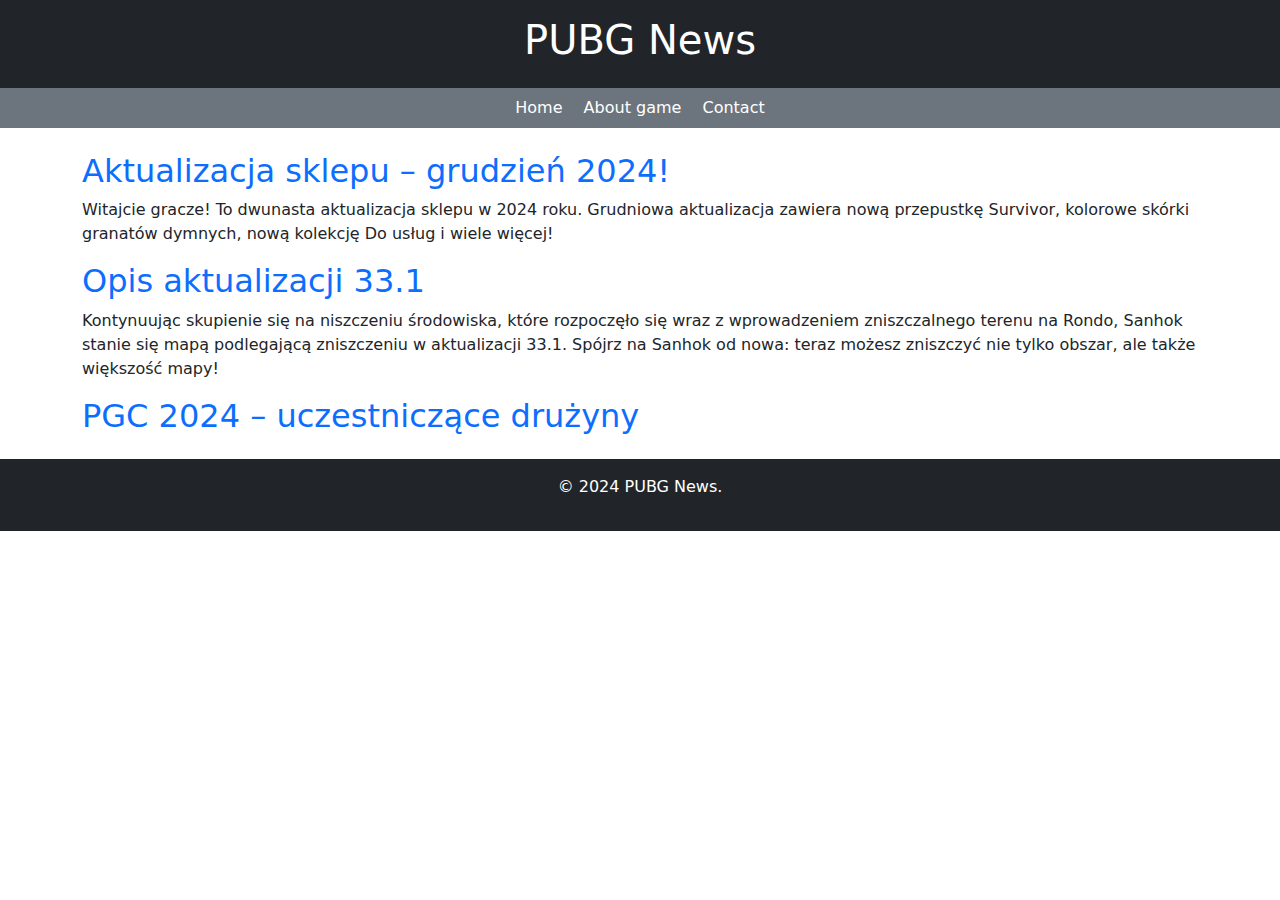
<file: index.html>
<!DOCTYPE html>
<html lang="en">
<head>
  <meta charset="UTF-8">
  <meta name="viewport" content="width=device-width, initial-scale=1.0">
  <title>PUBG News</title>
  <link rel="stylesheet" href="styles.css">

  <link rel="stylesheet" href="https://cdn.jsdelivr.net/npm/bootstrap@5.3.0-alpha1/dist/css/bootstrap.min.css">
</head>
<body>
<header class="bg-dark text-white text-center py-3">
  <h1>PUBG News</h1>
</header>

<nav class="bg-secondary text-center py-2">
  <a href="index.html" class="text-white mx-2">Home</a>
  <a href="about.html" class="text-white mx-2">About game</a>
  <a href="contact.html" class="text-white mx-2">Contact</a>
</nav>

<div class="container mt-4">
  <div class="mb-3">
    <h2><a href="index1.html" class="text-decoration-none">Aktualizacja sklepu – grudzień 2024!</a></h2>
    <p>Witajcie gracze!

      To dwunasta aktualizacja sklepu w 2024 roku.

      Grudniowa aktualizacja zawiera nową przepustkę Survivor, kolorowe skórki granatów dymnych, nową kolekcję Do usług i wiele więcej! </p>
  </div>
  <div class="mb-3">
    <h2><a href="index3.html"  class="text-decoration-none">Opis aktualizacji 33.1</a></h2>
    <p>Kontynuując skupienie się na niszczeniu środowiska, które rozpoczęło się wraz z wprowadzeniem zniszczalnego terenu na Rondo, Sanhok stanie się mapą podlegającą zniszczeniu w aktualizacji 33.1. Spójrz na Sanhok od nowa: teraz możesz zniszczyć nie tylko obszar, ale także większość mapy!</p>
  </div>
  <div class="mb-3">
    <h2><a href="index4.html"  class="text-decoration-none">PGC 2024 – uczestniczące drużyny</a></h2>
  </div>
</div>

<footer class="bg-dark text-white text-center py-3 mt-4">
  <p>&copy; 2024 PUBG News. </p>
</footer>
<script src="https://cdn.jsdelivr.net/npm/bootstrap@5.3.0-alpha1/dist/js/bootstrap.bundle.min.js"></script>
</body>
</html>
</file>
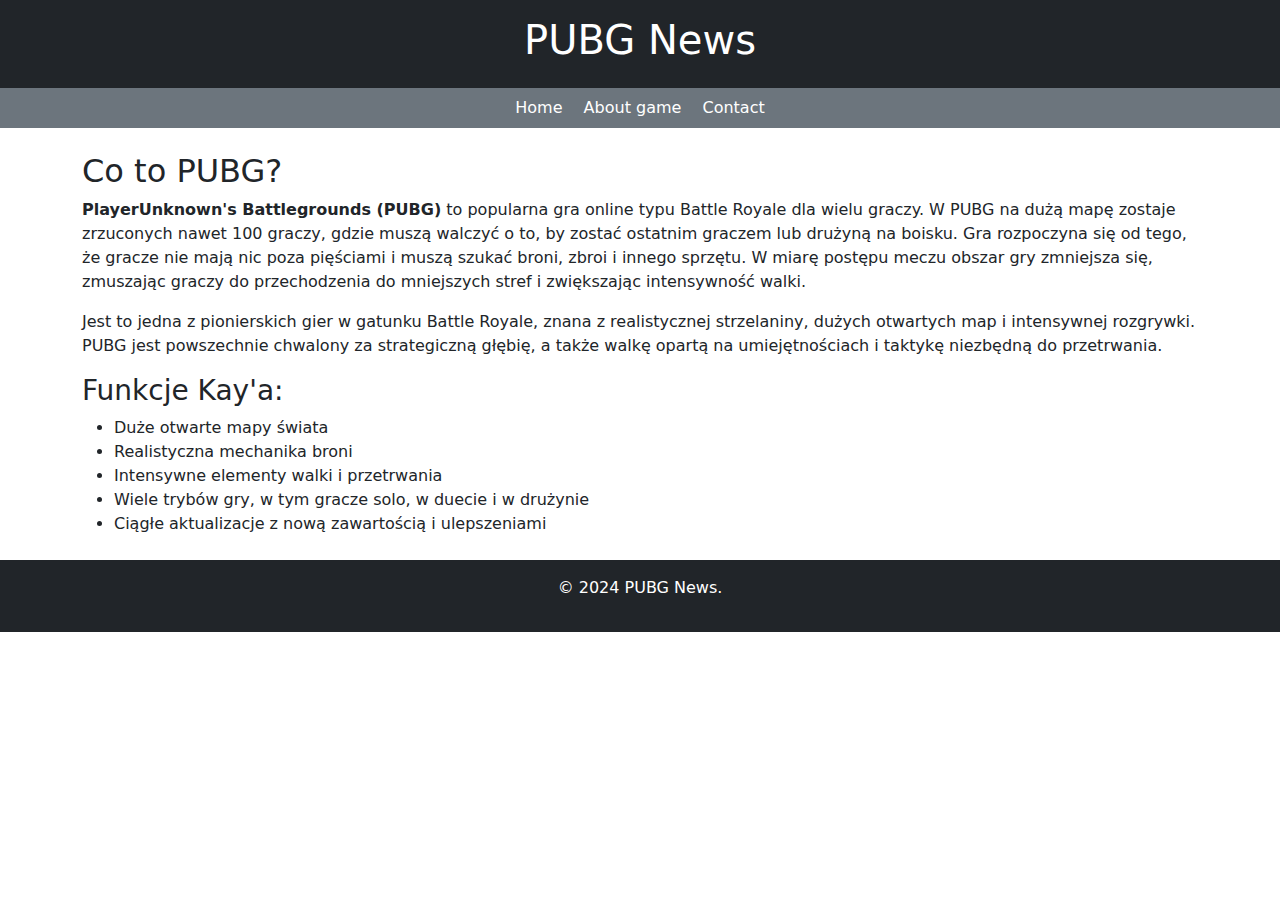
<file: about.html>
<!DOCTYPE html>
<html lang="en">
<head>
  <meta charset="UTF-8">
  <meta name="viewport" content="width=device-width, initial-scale=1.0">
  <title>About PUBG</title>
  <link rel="stylesheet" href="about.css">
  <link rel="stylesheet" href="https://cdn.jsdelivr.net/npm/bootstrap@5.3.0-alpha1/dist/css/bootstrap.min.css">
  <script src="https://cdn.jsdelivr.net/npm/bootstrap@5.3.0-alpha1/dist/js/bootstrap.bundle.min.js"></script>
</head>
<body>

<header class="bg-dark text-white text-center py-3">
  <h1>PUBG News</h1>
</header>

<nav class="bg-secondary text-center py-2">
  <a href="index.html" class="text-white mx-2">Home</a>
  <a href="about.html" class="text-white mx-2">About game</a>
  <a href="contact.html" class="text-white mx-2">Contact</a>
</nav>

<div class="container mt-4">
  <h2>Co to PUBG?</h2>
  <p><strong>PlayerUnknown's Battlegrounds (PUBG)</strong> to popularna gra online typu Battle Royale dla wielu graczy. W PUBG na dużą mapę zostaje zrzuconych nawet 100 graczy, gdzie muszą walczyć o to, by zostać ostatnim graczem lub drużyną na boisku. Gra rozpoczyna się od tego, że gracze nie mają nic poza pięściami i muszą szukać broni, zbroi i innego sprzętu. W miarę postępu meczu obszar gry zmniejsza się, zmuszając graczy do przechodzenia do mniejszych stref i zwiększając intensywność walki.</p>

  <p>Jest to jedna z pionierskich gier w gatunku Battle Royale, znana z realistycznej strzelaniny, dużych otwartych map i intensywnej rozgrywki. PUBG jest powszechnie chwalony za strategiczną głębię, a także walkę opartą na umiejętnościach i taktykę niezbędną do przetrwania.</p>

  <h3>Funkcje Kay'a:</h3>
  <ul>
    <li>Duże otwarte mapy świata</li>
    <li>Realistyczna mechanika broni</li>
    <li>Intensywne elementy walki i przetrwania</li>
    <li>Wiele trybów gry, w tym gracze solo, w duecie i w drużynie</li>
    <li>Ciągłe aktualizacje z nową zawartością i ulepszeniami</li>
  </ul>
</div>
<footer class="bg-dark text-white text-center py-3 mt-4">
  <p>&copy; 2024 PUBG News. </p>
</footer>
</body>
</html>
</file>
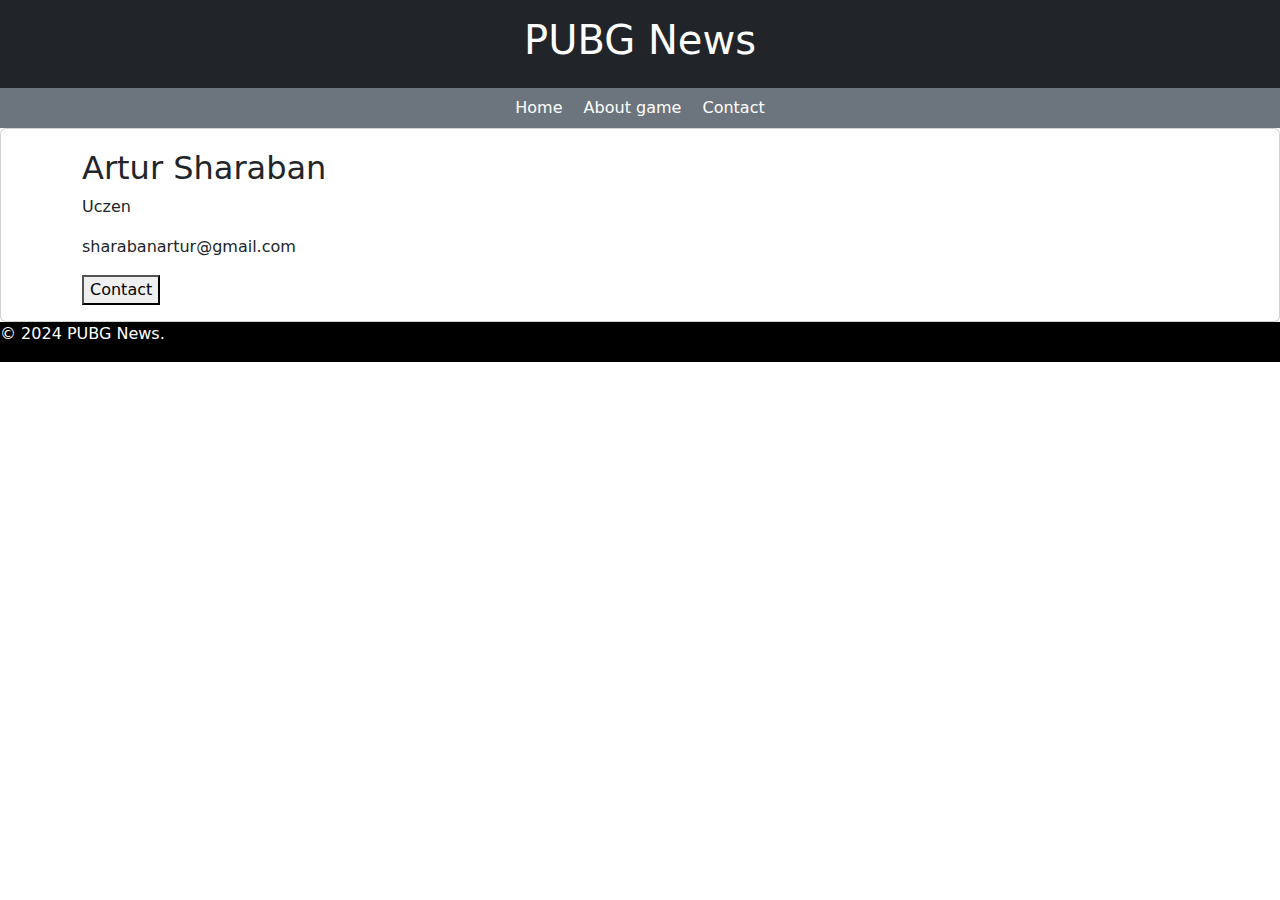
<file: contact.html>
<!DOCTYPE html>
<html lang="en">
<head>
  <meta charset="UTF-8">
  <meta name="viewport" content="width=device-width, initial-scale=1.0">
  <title>Follow Us - PUBG News</title>
  <link rel="stylesheet" href="styles.css">
  <link rel="stylesheet" href="https://cdn.jsdelivr.net/npm/bootstrap@5.3.0-alpha1/dist/css/bootstrap.min.css">
  <script src="https://cdn.jsdelivr.net/npm/bootstrap@5.3.0-alpha1/dist/js/bootstrap.bundle.min.js"></script>
</head>
<body>
<!-- Шапка сайта -->
<header class="bg-dark text-white text-center py-3">
  <h1>PUBG News</h1>
</header>

<!-- Меню навигации -->
<nav class="bg-secondary text-center py-2">
  <a href="index.html" class="text-white mx-2">Home</a>
  <a href="about.html" class="text-white mx-2">About game</a>
  <a href="contact.html" class="text-white mx-2">Contact</a>
</nav>
<!-- Основное содержимое -->
<div class="row">
  <div class="column">
    <div class="card">
      <div class="container">
        <h2>Artur Sharaban</h2>
        <p class="title">Uczen</p>
        <p>sharabanartur@gmail.com</p>
        <form action="https://www.instagram.com/artur_sharaban07/?next=%2F"target="_blank">
        <p><button>Contact</button></p>
      </div>
    </div>
  </div>

<footer>
  <p>&copy; 2024 PUBG News.</p>
</footer>
</body>
</html>
</file>
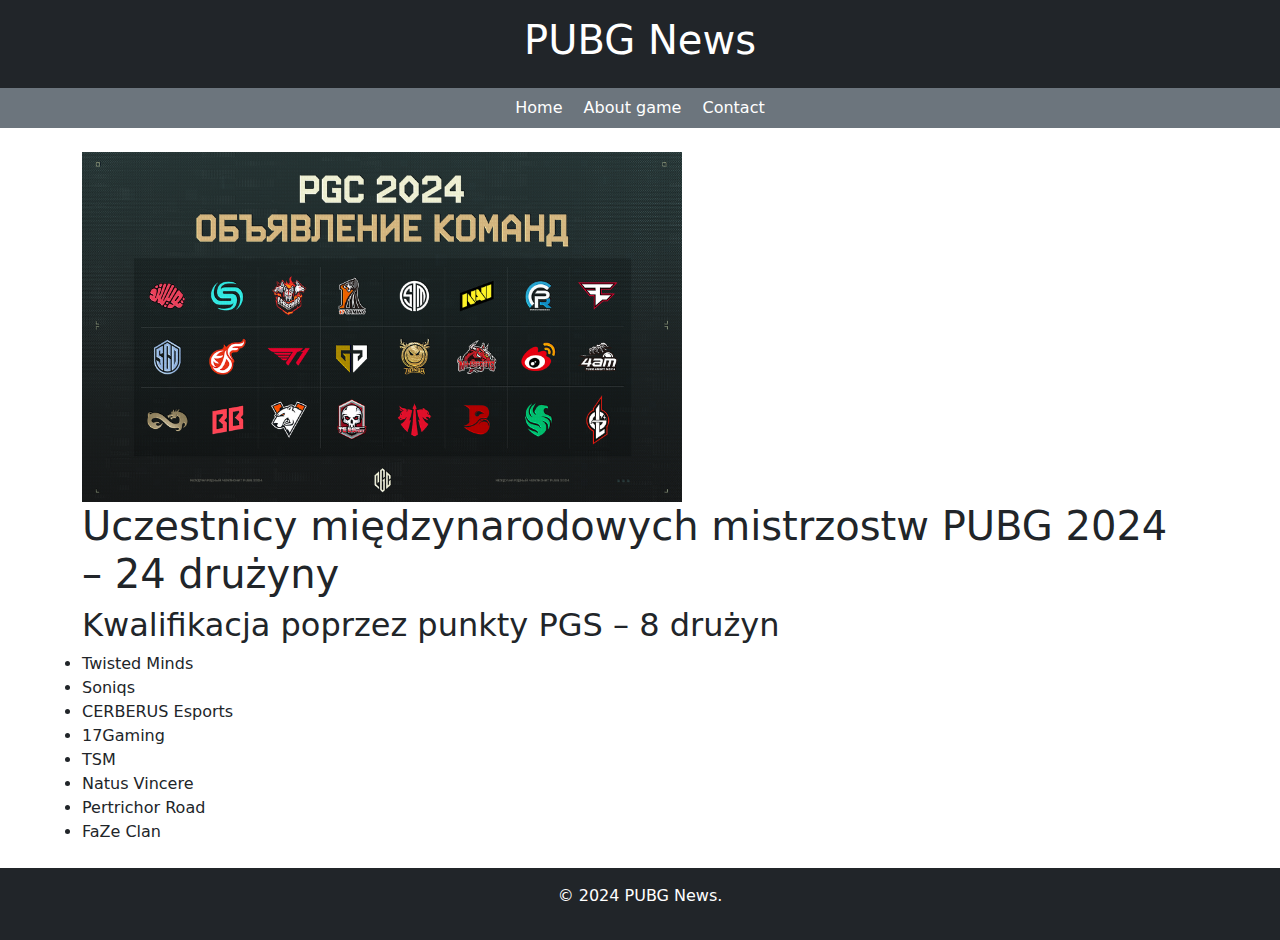
<file: index4.html>
<!DOCTYPE html>
<html lang="en">
<head>
  <meta charset="UTF-8">
  <meta name="viewport" content="width=device-width, initial-scale=1.0">
  <title>PGC 2024 – uczestniczące drużyny</title>
  <link rel="stylesheet" href="styles3.css">
  <link rel="stylesheet" href="https://cdn.jsdelivr.net/npm/bootstrap@5.3.0-alpha1/dist/css/bootstrap.min.css">
  <script src="https://cdn.jsdelivr.net/npm/bootstrap@5.3.0-alpha1/dist/js/bootstrap.bundle.min.js"></script>
</head>
<body>

<header class="bg-dark text-white text-center py-3">
  <h1>PUBG News</h1>
</header>


<nav class="bg-secondary text-center py-2">
  <a href="index.html" class="text-white mx-2">Home</a>
  <a href="about.html" class="text-white mx-2">About game</a>
  <a href="contact.html" class="text-white mx-2">Contact</a>
</nav>


<div class="container mt-4">
  <img src="image5.png" height="350" width="600">
  <h1>Uczestnicy międzynarodowych mistrzostw PUBG 2024 – 24 drużyny</h1>
  <h2>Kwalifikacja poprzez punkty PGS – 8 drużyn</h2>
  <li>Twisted Minds</li>
  <li>Soniqs</li>
  <li>CERBERUS Esports</li>
  <li>17Gaming </li>
  <li>TSM</li>
  <li>Natus Vincere</li>
  <li>Pertrichor Road</li>
  <li>FaZe Clan</li>


</div>


<footer class="bg-dark text-white text-center py-3 mt-4">
  <p>&copy; 2024 PUBG News.</p>
</footer>
</body>
</html>
</file>
<file: styles.css>
body {
    font-family: Arial, sans-serif;
    background-color: #f4f4f4;
    color: #333;
}

header, footer {
    background-color: #000;
    color: #fff;
}

nav {
    background-color: #333;
}

nav a {
    color: #fff;
    text-decoration: none;
}

nav a:hover {
    text-decoration: underline;
}

.container {
    margin-top: 20px;
}

.text-decoration-none:hover {
    color: #007BFF;
}
</file>
<file: about.css>
body {
    font-family: Arial, sans-serif;
    background-color: #f4f4f4;
    color: #333;
}

header, footer {
    background-color: #000;
    color: #fff;
}

nav {
    background-color: #333;
}

nav a {
    color: #fff;
    text-decoration: none;
}

nav a:hover {
    text-decoration: underline;
}

.container {
    margin-top: 20px;
}

.text-decoration-none:hover {
    color: #007BFF;
}
</file>
<file: styles3.css>
body {
    font-family: Arial, sans-serif;
    background-color: #f4f4f4;
    color: #333;
}

header, footer {
    background-color: #000;
    color: #fff;
}

nav {
    background-color: #333;
}

nav a {
    color: #fff;
    text-decoration: none;
}

nav a:hover {
    text-decoration: underline;
}

.container {
    margin-top: 20px;
}

.text-decoration-none:hover {
    color: #007BFF;
}
</file>
